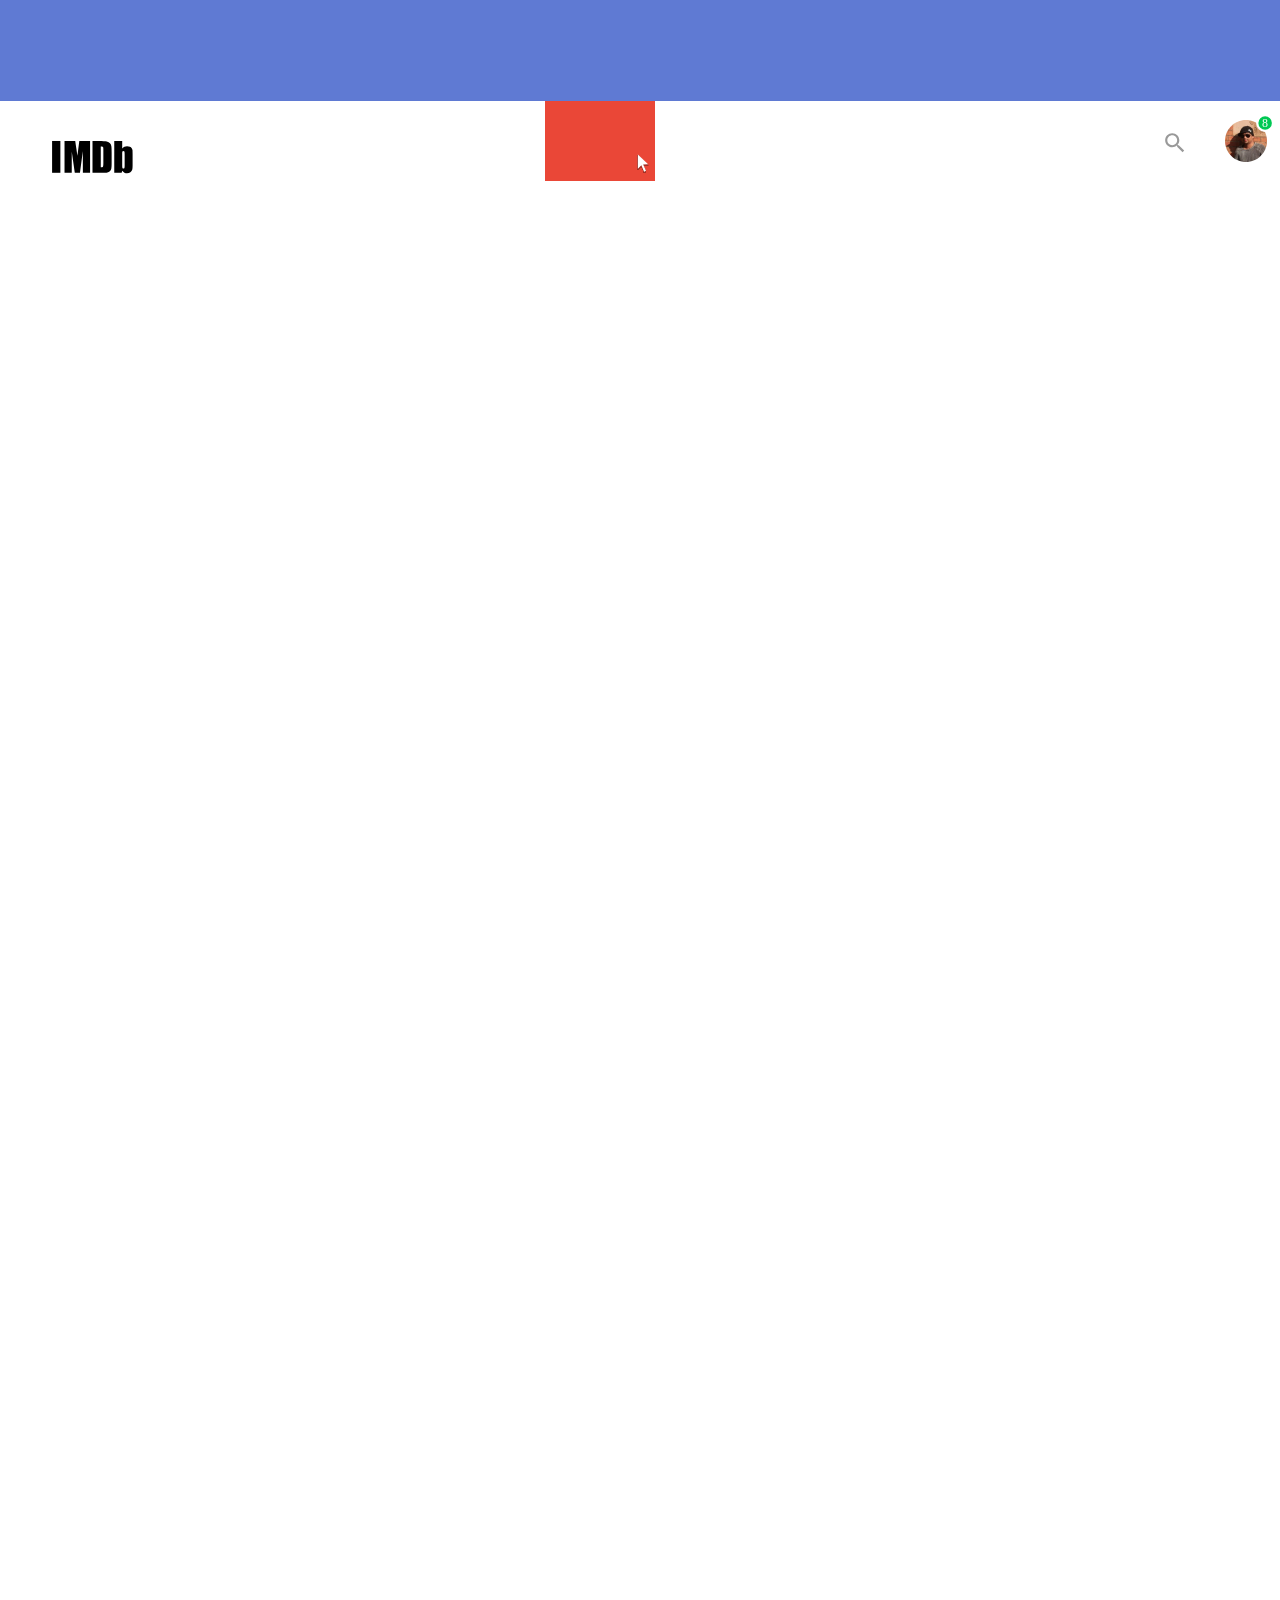
<file: index.html>
<!DOCTYPE html>
<html lang="en">
<head>
    <meta charset="UTF-8">
    <meta http-equiv="X-UA-Compatible" content="IE=edge">
    <meta name="viewport" content="width=device-width, initial-scale=1.0">
    <link rel="stylesheet" href="index.css">
    <title>Maket</title>
</head> 
<body>
  <div class = bg> 
    <header>
        <img src="./img/Logo.svg" alt="Logo" class ="logo">
        <img src="./img/lupa.svg" alt="lupa" class ="lupa">
        <img src="./img/Oval.svg" alt="Oval" class = "Oval">
        <img src="./img/upOval.svg" alt="upOval" class="upOval" >
        <p class ="t8">8</p>
        
        
        <div class= kvadrat>
            <img src="./img/Shape.svg" alt="курсор" class= "shape">
        </div>
        
    </header> 
  </div>  
    
</body>
</html>
</file>
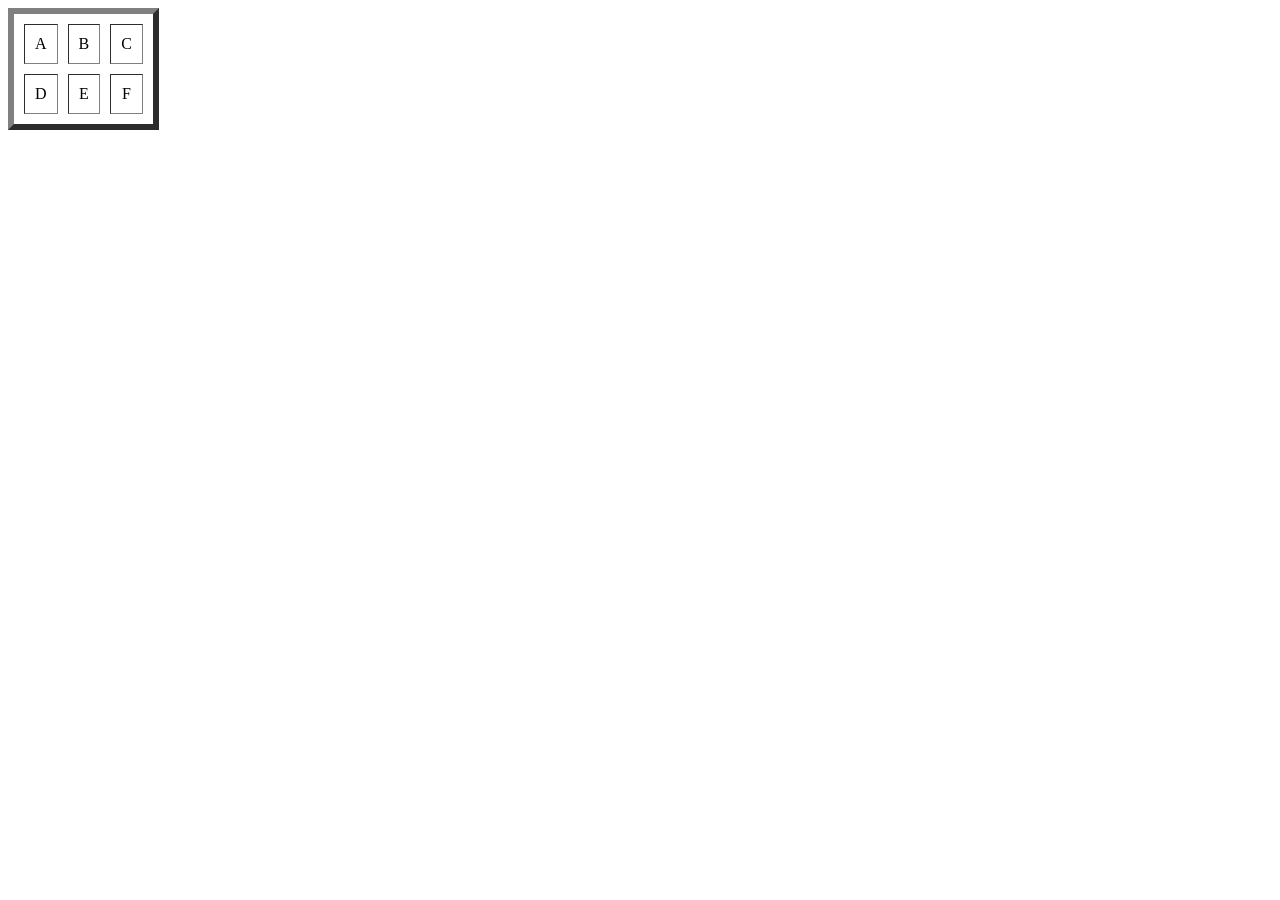
<file: i4_frame2.html>
<!DOCTYPE HTML PUBLIC "-//W3C//DTD HTML 4.01//EN" 
  "http://www.w3.org/TR/html4/strict.dtd">
<html>
 <head>
  <meta http-equiv="Content-Type" content="text/html; charset=utf-8">
  <title>frame 2</title>
 </head>
 <body>
  <table width="150" border="6" cellpadding ="10"cellspacing = "10" >
    <tr align="center">
      <td>A</td>
      <td>B</td>
      <td>C</td>
    </tr>
    <tr align="center">
      <td>D</td>
      <td>E</td>
      <td>F</td>
    </tr>
    </table>
 </body>
</html>
</file>
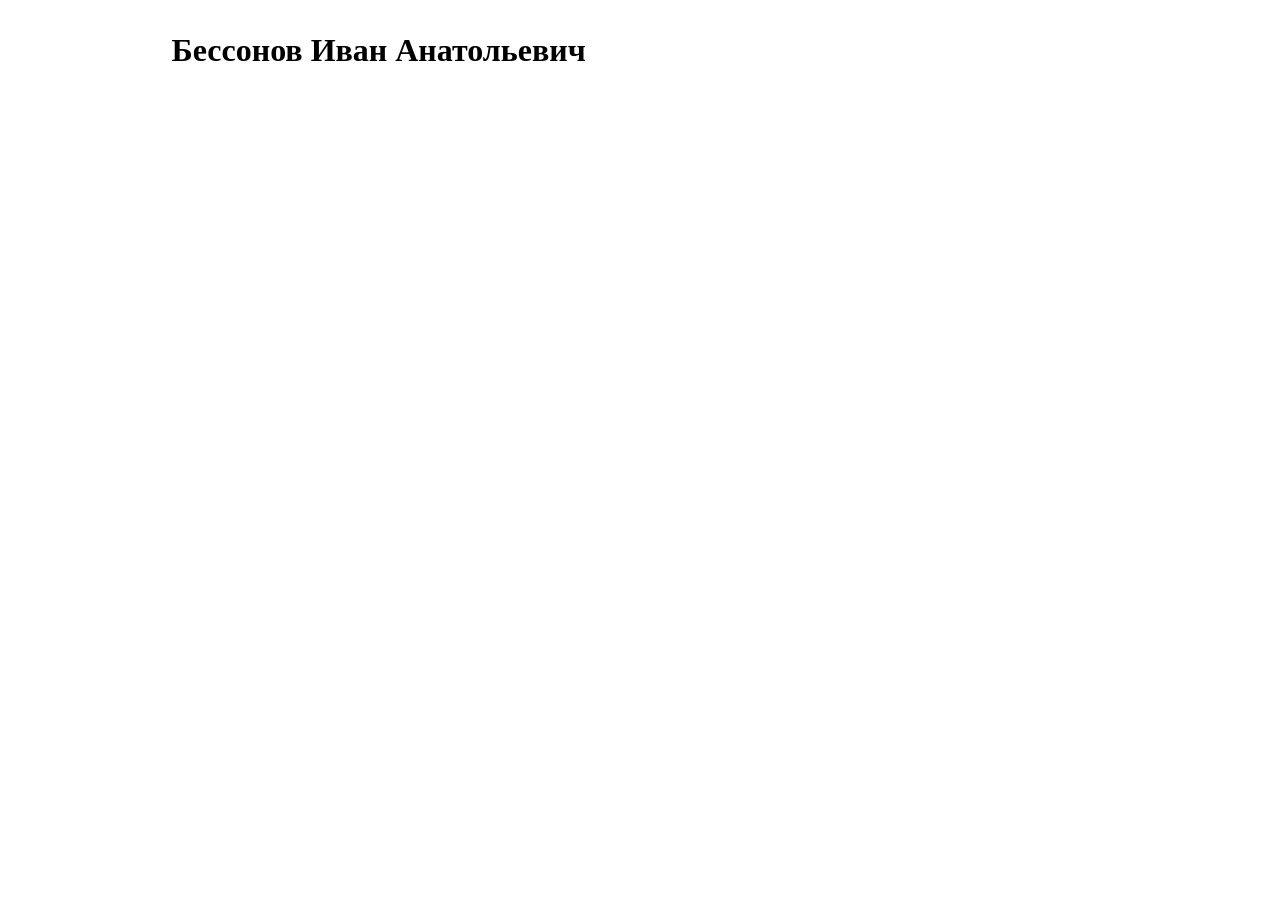
<file: i4_frame3.html>
<!DOCTYPE HTML PUBLIC "-//W3C//DTD HTML 4.01 Frameset//EN" "http://www.w3.org/TR/html4/frameset.dtd">
<html>
 <head>
  <meta http-equiv="Content-Type" content="text/html; charset=utf-8">
  <title>frame 3</title>
 </head>
 <body>
   <table>
     <tr><td><pre>                    </pre></td><td><h1>Бессонов Иван Анатольевич</h1></td></tr>
   </table>
</body>   
</html>
</file>
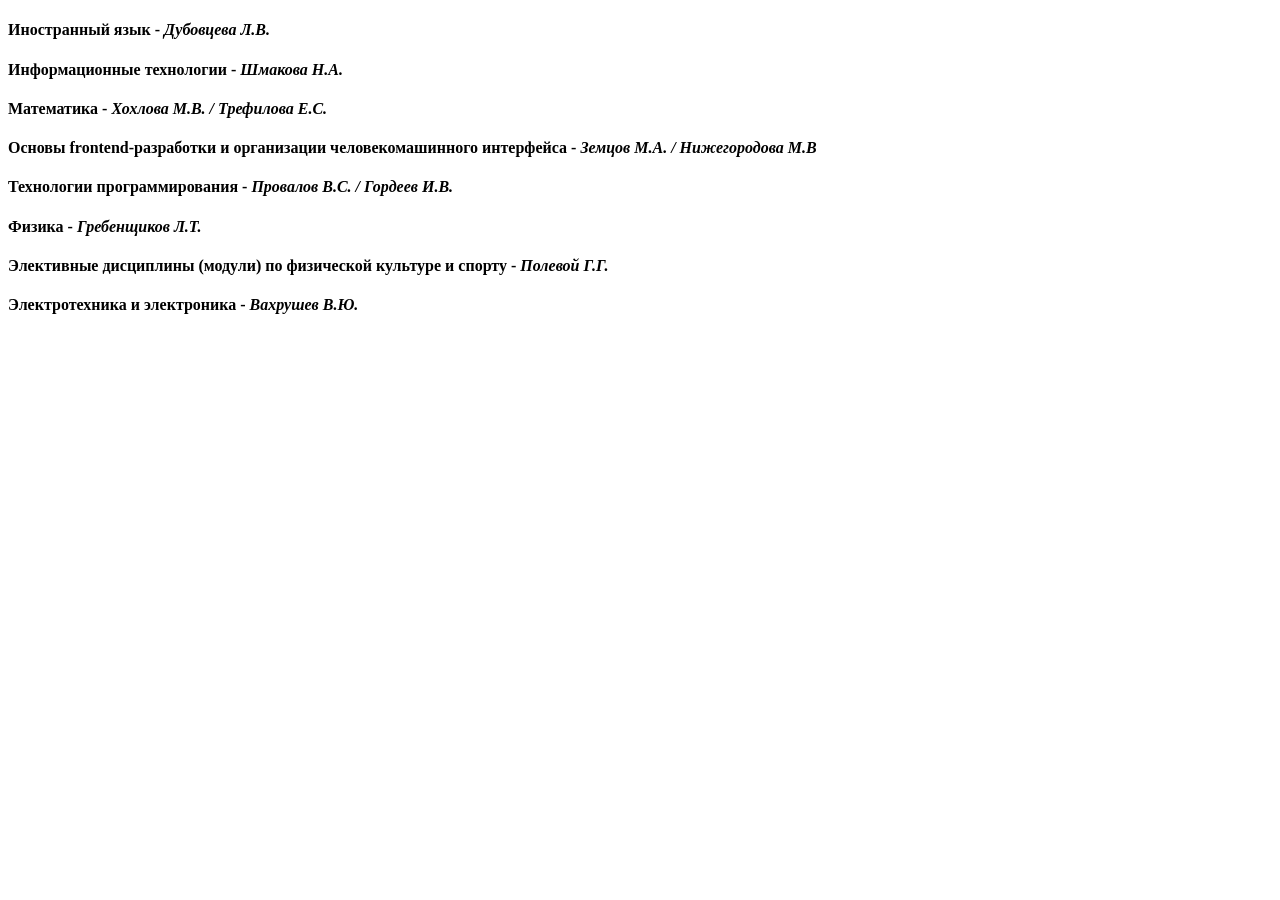
<file: i4_frame4.html>
<!DOCTYPE HTML PUBLIC "-//W3C//DTD HTML 4.01 Frameset//EN" "http://www.w3.org/TR/html4/frameset.dtd">
<html>
 <head>
  <meta http-equiv="Content-Type" content="text/html; charset=utf-8">
  <title>frame 4</title>
 </head>
 <body>
  <h4>Иностранный язык - <i>Дубовцева Л.В.</i></h4>
  <h4>Информационные технологии - <i>Шмакова Н.А.</i></h4>
  <h4>Математика - <i>Хохлова М.В. / Трефилова Е.С.</i></h4>
  <h4>Основы frontend-разработки и организации человекомашинного интерфейса - <i>Земцов М.А. / Нижегородова М.В</i></h4>
  <h4>Технологии программирования - <i>Провалов В.С. / Гордеев И.В.</i></h4>
  <h4>Физика - <i>Гребенщиков Л.Т.</i></h4>
  <h4>Элективные дисциплины (модули) по физической культуре и спорту - <i>Полевой Г.Г.</i></h4>
  <h4>Электротехника и электроника - <i>Вахрушев В.Ю.</i></h4>
 </body> 
</html>
</file>
<file: index.css>
body{
    background: #5F7AD3;
}
.bg{
    background: #FFFFFF;
    position: absolute;
    width: 1300px;
    height: 2202px;
    margin-top:93px;
    margin-left:calc(50% - 1300px/2);
    
}
.logo{
    margin-top: 26px;
    margin-left: 37px;
}
.kvadrat{
    position: absolute;
    width: 110px;
    height: 80px;
    margin-left: 547px;
    top: 0px;
    background: #EA4737;
}
.shape{
    width: 12px;
    height: 20px;
    margin-left:92px;
    margin-top: 53px; 
}
.lupa{
    position: absolute;
    width: 20px;
    height: 20px;
    margin-left: 1015px;
    margin-top: 32.45px;
}
.Oval{
    position: absolute;
    width: 42px;
    height: 42px;
    margin-left: 1075px;
    margin-top: 19px;
}
.upOval{
    position: absolute;
    width: 18px;
    height: 18px;
    margin-left: 1105px;
    margin-top: 13px;
}
.t8{
    position: absolute;
    width: 18px;
    height: 16px;
    margin-left: 1264px;
    margin-top: -75px;

    font-family: 'Times New Roman';
    font-style: normal;
    font-weight: 500;
    font-size: 12px;
    line-height: 16px;
    display: flex;
    align-items: flex-end;
    text-align: center;

    color: #FFFFFF;

}
</file>
